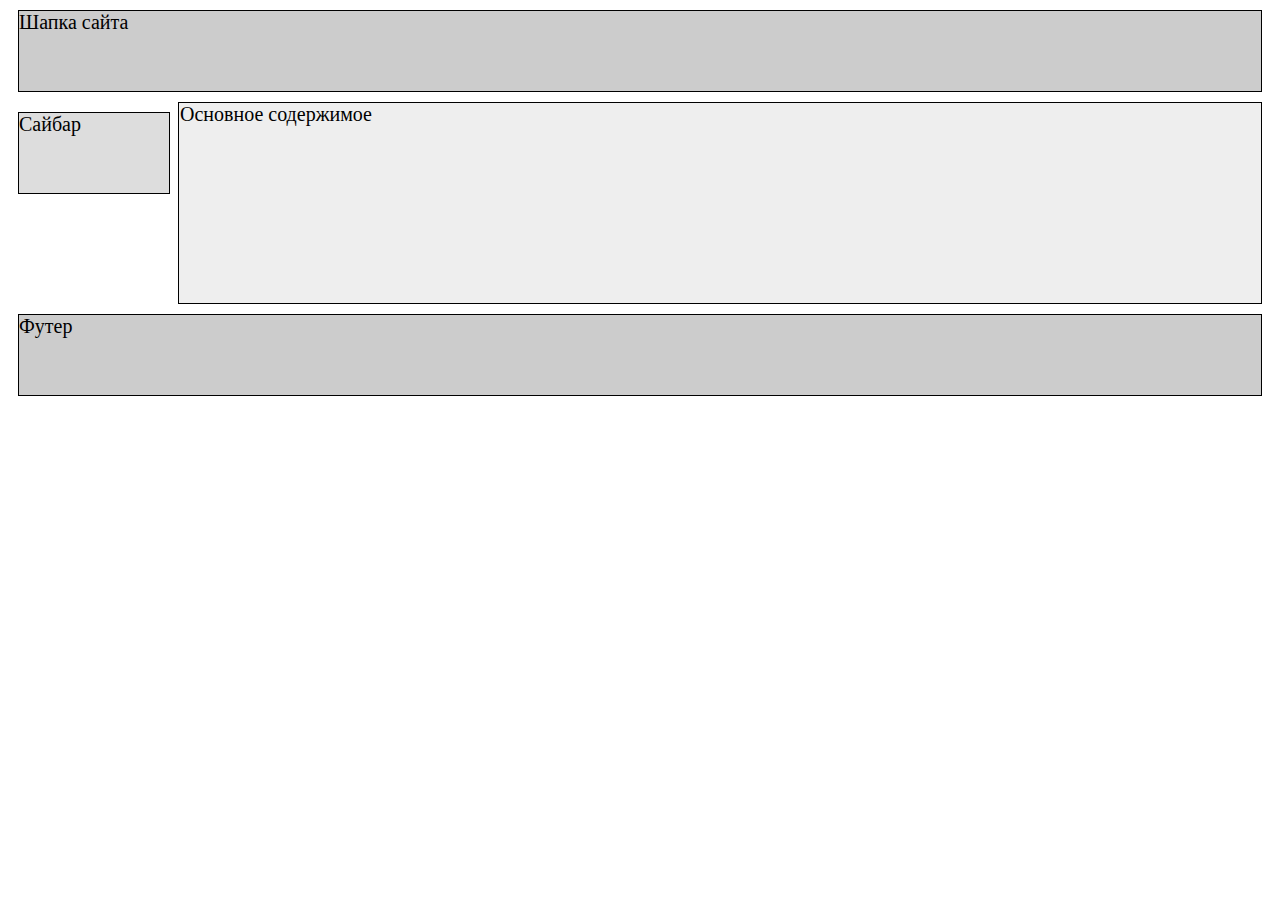
<file: project/project_prj/static/project_prj/styles/style2.html>
<!DOCTYPE html>
<html>
    <head>
        <meta charset="utf-8">
        <title>Блочная верстка в HTML5</title>
        <style>
            div{
                margin: 10px;
                border: 1px solid black;
                font-size: 20px;
                height: 80px;
            }
            #header{ 
                background-color: #ccc;
            }
            #sidebar{
    background-color: #ddd;
    float: left;
    width: 150px;
}
#main{
    background-color: #eee;
    height: 200px;
    margin-left: 170px; /* 150px (ширина сайдбара) + 10px + 10px (2 отступа) */
}
            #footer{ 
                background-color: #ccc;
            }
        </style>
    </head>
    <body>
        <div id="header">Шапка сайта</div>
        <div id="sidebar">Сайбар</div>
        <div id="main">Основное содержимое</div>
        <div id="footer">Футер</div>
    </body>
</html>
</file>
